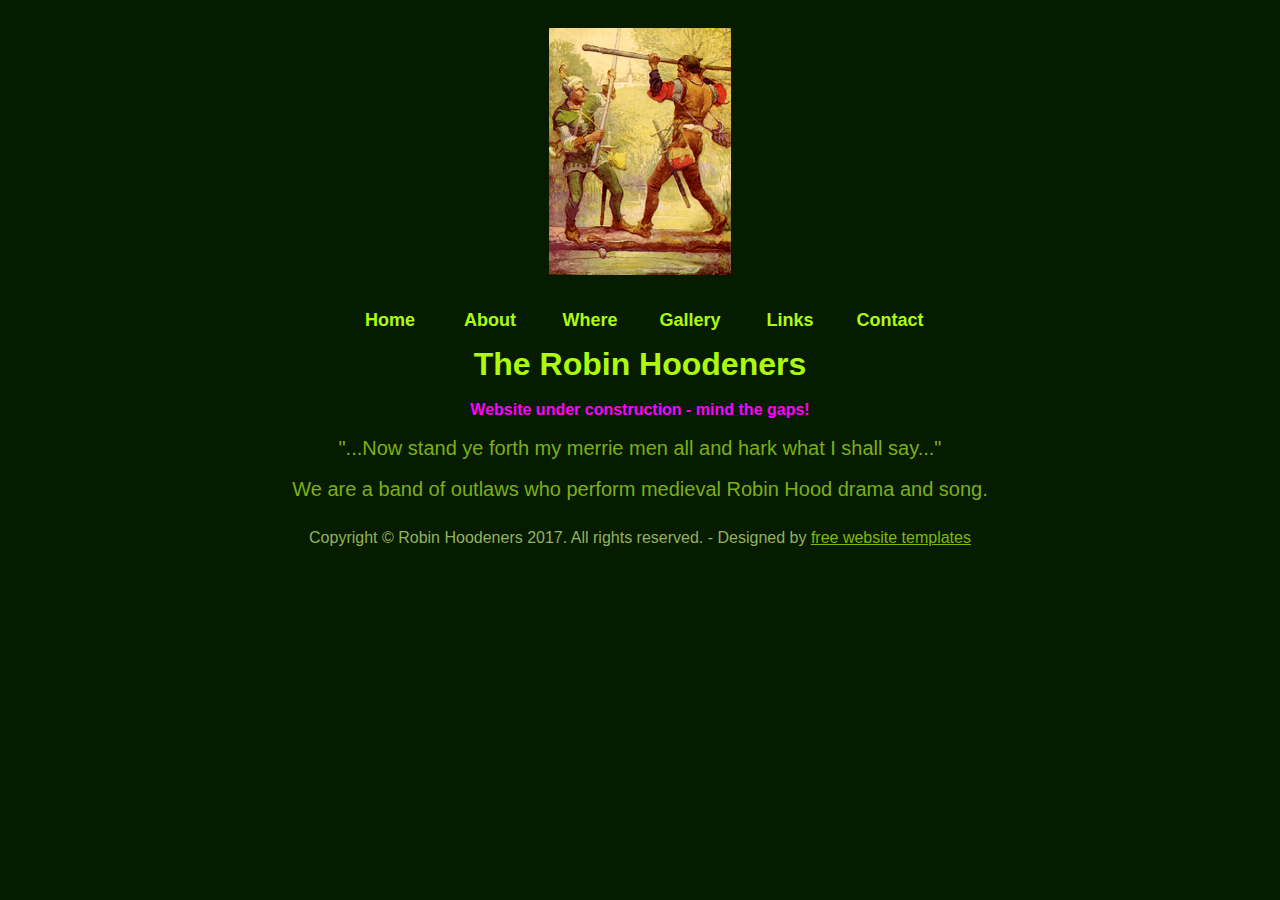
<file: index.html>
<!DOCTYPE html PUBLIC "-//W3C//DTD XHTML 1.0 Transitional//EN" "http://www.w3.org/TR/xhtml1/DTD/xhtml1-transitional.dtd">
<html xmlns="http://www.w3.org/1999/xhtml">
<head>
<title>The Robin Hoodeners</title>
<meta http-equiv="Content-Type" content="text/html; charset=iso-8859-1" />
<link href="styles.css" rel="stylesheet" type="text/css" />
</head>
<body>
<div id="container">
  <div id="header">
      <br />
      <img src="images/header.png" alt="" name="cross" width="182" height="247" id="cross" align="center"/>
  </div>
  <div id="navigation">
    <ul>
      <li><a href="#">Home</a></li>
      <li><a href="about.html">About</a></li>
      <li><a href="where.html">Where</a></li>
      <li><a href="#">Gallery</a></li>
      <li><a href="#">Links</a></li>
      <li><a href="#">Contact</a></li>
    </ul>
  </div>
  <div id="main">
    <br />
    <p>&nbsp;</p>
    <h1>The Robin Hoodeners</h1>
    <br />
    <h4><b>Website under construction - mind the gaps!</b></h4>
    <br />
    <h3>"...Now stand ye forth my merrie men all and hark what I shall say..."</h3>
    <br />
    <p></p>
    <h3>We are a band of outlaws who perform medieval Robin Hood drama and song.</h3>
    <br />
  </div>
  <div id="footer"> Copyright &copy; Robin Hoodeners 2017. All rights reserved. - Designed by <a href="http://www.freewebsitetemplates.com">free website templates</a>
  </div>
</div>
</body>
</html>
</file>
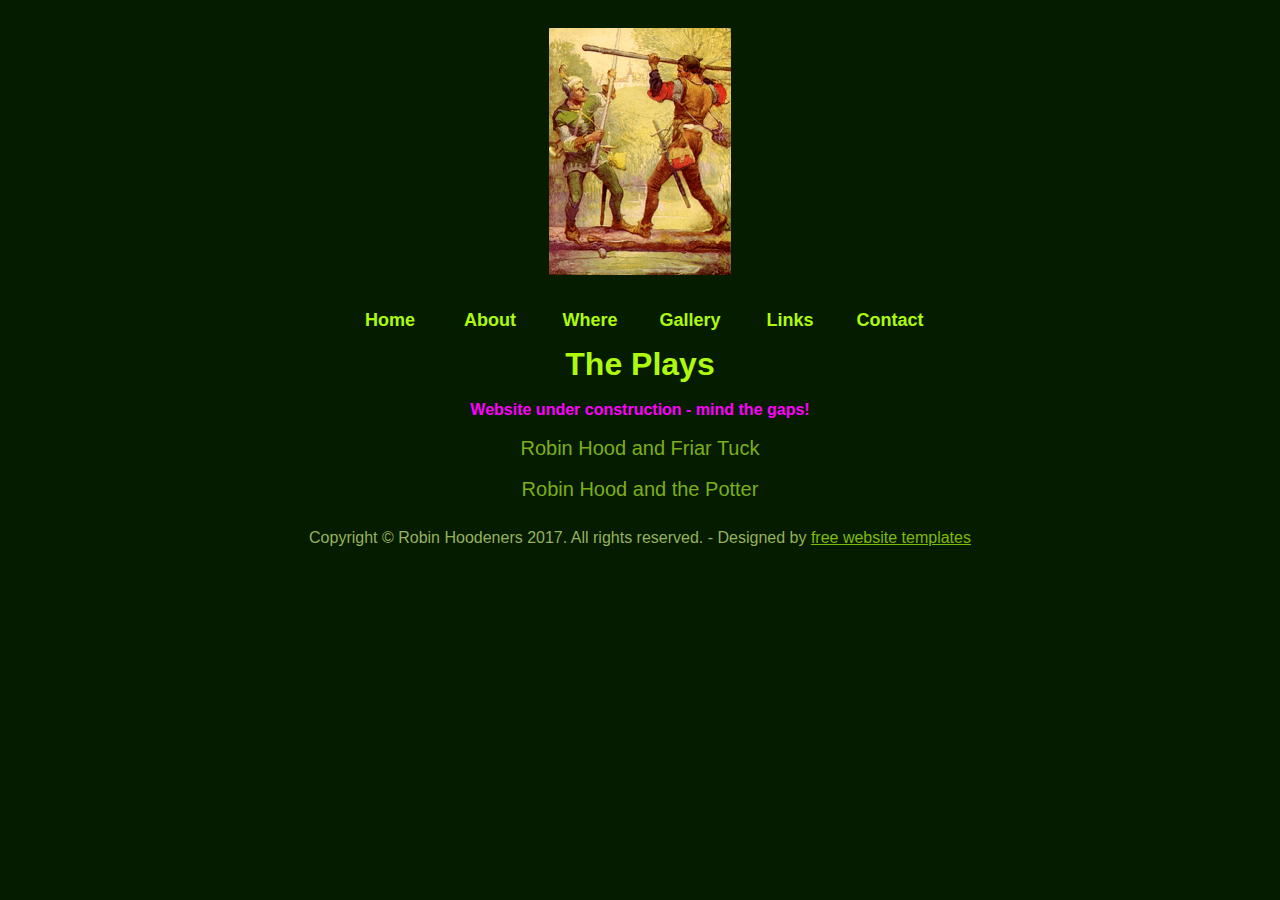
<file: about.html>
<!DOCTYPE html PUBLIC "-//W3C//DTD XHTML 1.0 Transitional//EN" "http://www.w3.org/TR/xhtml1/DTD/xhtml1-transitional.dtd">
<html xmlns="http://www.w3.org/1999/xhtml">
<head>
<title>The Robin Hoodeners</title>
<meta http-equiv="Content-Type" content="text/html; charset=iso-8859-1" />
<link href="styles.css" rel="stylesheet" type="text/css" />
</head>
<body>
<div id="container">
  <div id="header">
      <br />
      <img src="images/header.png" alt="" name="cross" width="182" height="247" id="cross" align="center"/>
  </div>
  <div id="navigation">
    <ul>
      <li><a href="index.html">Home</a></li>
      <li><a href="about.html">About</a></li>
      <li><a href="where.html">Where</a></li>
      <li><a href="#">Gallery</a></li>
      <li><a href="#">Links</a></li>
      <li><a href="#">Contact</a></li>
    </ul>
  </div>
  <div id="main">
    <br />
    <p>&nbsp;</p>
    <h1>The Plays</h1>
    <br />
    <h4><b>Website under construction - mind the gaps!</b></h4>
    <br />
    <h3>Robin Hood and Friar Tuck</h3>
    <br />
    <p></p>
    <h3>Robin Hood and the Potter</h3>
    <br />
  </div>
  <div id="footer"> Copyright &copy; Robin Hoodeners 2017. All rights reserved. - Designed by <a href="http://www.freewebsitetemplates.com">free website templates</a>
  </div>
</div>
</body>
</html>
</file>
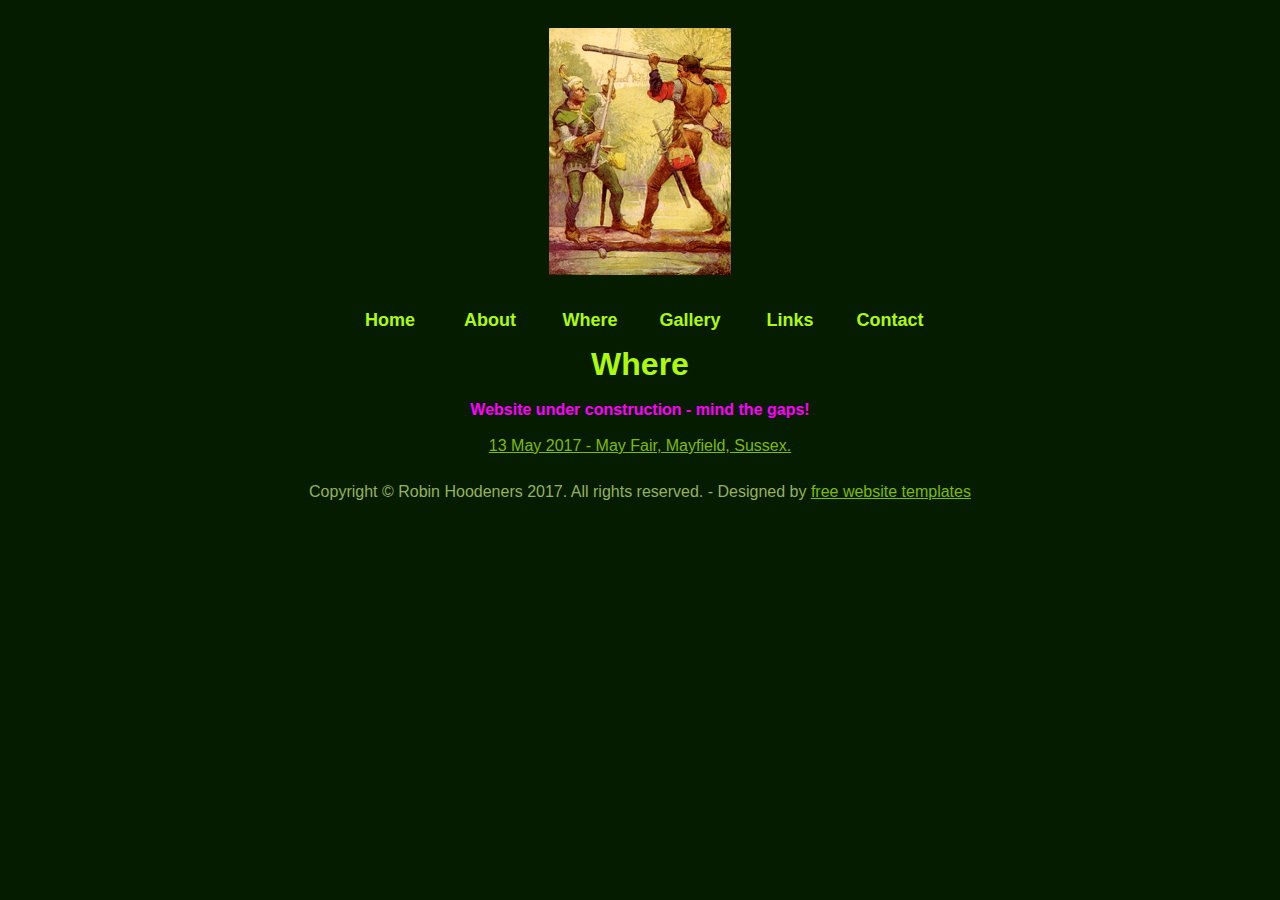
<file: where.html>
<!DOCTYPE html PUBLIC "-//W3C//DTD XHTML 1.0 Transitional//EN" "http://www.w3.org/TR/xhtml1/DTD/xhtml1-transitional.dtd">
<html xmlns="http://www.w3.org/1999/xhtml">
<head>
<title>The Robin Hoodeners</title>
<meta http-equiv="Content-Type" content="text/html; charset=iso-8859-1" />
<link href="styles.css" rel="stylesheet" type="text/css" />
</head>
<body>
<div id="container">
  <div id="header">
      <br />
      <img src="images/header.png" alt="" name="cross" width="182" height="247" id="cross" align="center"/>
  </div>
  <div id="navigation">
    <ul>
      <li><a href="index.html">Home</a></li>
      <li><a href="about.html">About</a></li>
      <li><a href="where.html">Where</a></li>
      <li><a href="#">Gallery</a></li>
      <li><a href="#">Links</a></li>
      <li><a href="#">Contact</a></li>
    </ul>
  </div>
  <div id="main">
    <br />
    <p>&nbsp;</p>
    <h1>Where</h1>
    <br />    
    <h4><b>Website under construction - mind the gaps!</b></h4>
    <br />
    <h3></h3>
    <p><a href="http://www.mayfieldmayfair.com">13 May 2017 - May Fair, Mayfield, Sussex.</a></p>    
    <h3></h3>
    <br />
  </div>
  <div id="footer"> Copyright &copy; Robin Hoodeners 2017. All rights reserved. - Designed by <a href="http://www.freewebsitetemplates.com">free website templates</a>
  </div>
</div>
</body>
</html>
</file>
<file: styles.css>
body {
	color: #97b15e;
	font-family: Arial, Helvetica, sans-serif;
	font-size: 16px;
	margin: 0px;
	padding: 0px;
	background-color:#051c00;
}
.clear{clear:both;}
* {margin: 0px;padding: 0px;}
#container {
	margin: 10px 10px 10px 10px;
	text-align: center;
	
}
a{color:#80ba04;}
a:hover{color:#b7fb24;}
/********************** Header ***************************/
#header {
	height:300px;
	position:relative;
}
/********************** Navigation **********************/
#navigation ul{
	position:relative;
	top:0px;
	left:0px;
	float:center;
	margin:0 auto;
	width:600px;
}
#navigation li{
	display:block;
	float:left;
	width:100px;
}
#navigation ul a{
	color:#aefa0d;
	text-decoration:none;
	font-family: Arial, Helvetica, sans-serif;
	font-size: 18px;
	font-weight: 900;
}
#navigation ul a:hover{color:#97b15e;}

/********************** main ***************************/
#main {
	
}

#main h1{ color: #aefa0d;}

#main h3{
	font-family: Arial, Helvetica, sans-serif;
	font-size: 20px;
	font-weight: normal;
	text-transform: none;
	color: #7eae19;}

#main h4{ color: #ff00ff;
}

#main p{}

#main a{}
/********************** Footer ***************************/
#footer {
	padding: 10px 10px 10px 10px;
	text-align: center;
}
</file>
